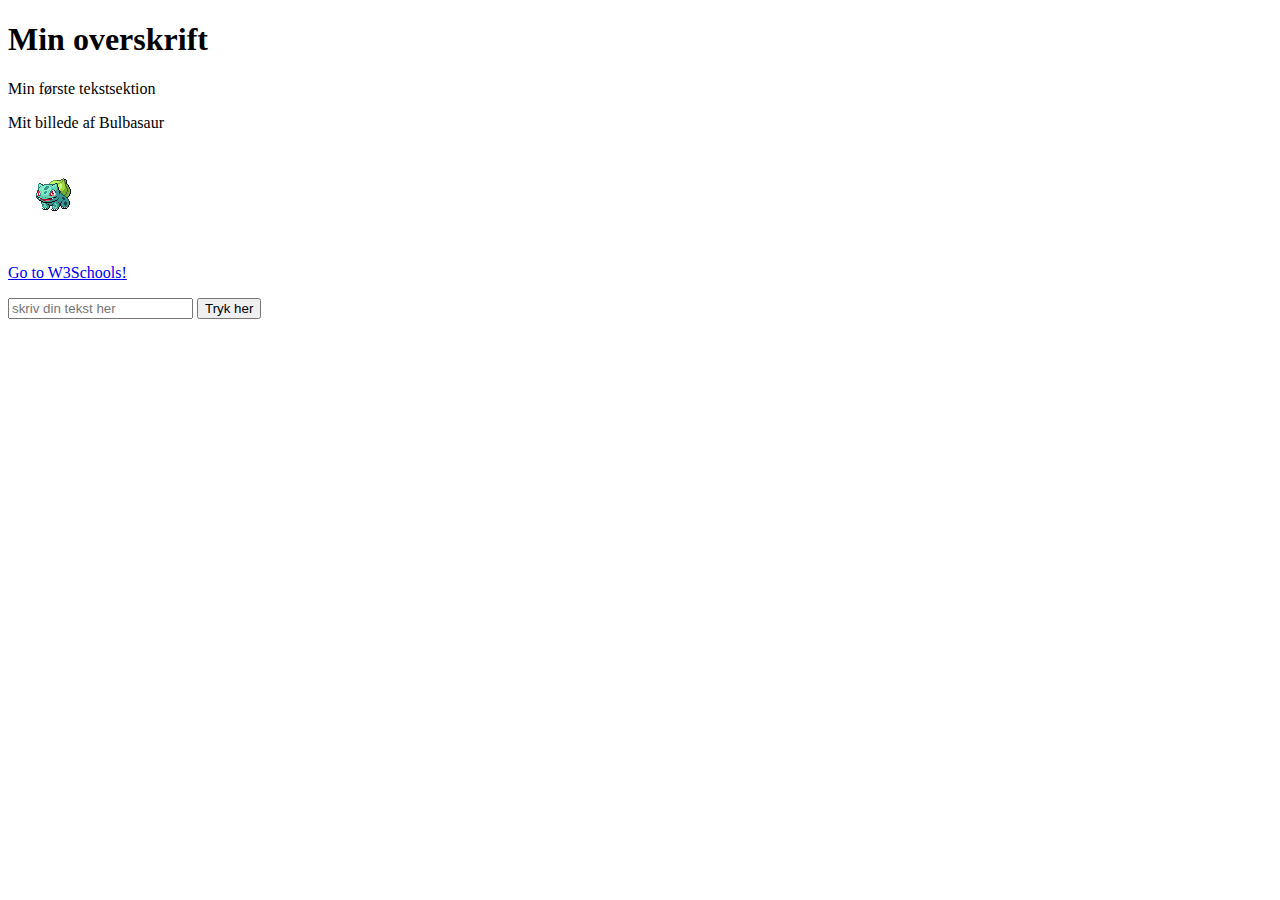
<file: src/main/resources/templates/index.html>
<!DOCTYPE html>
<html lang="en" xmlns:th="http://www.thymeleaf.org">
<head>
    <meta charset="UTF-8">
    <title>Dat23b HTML & CSS Demo</title>
</head>
<body>

<h1>Min overskrift</h1>
<div>
    <p>
        Min første tekstsektion
    </p>
    <p>
        Mit billede af Bulbasaur
    </p>
    <p>
        <img src="../static/images/1.png" th:src="@{images/1.png}" width="96" height="96">
    </p>
    <p>
        <a href="http://www.w3schools.com">Go to W3Schools!</a>
    </p>
    <div>
        <input type="text" placeholder="skriv din tekst her">
        <button>Tryk her</button>
    </div>

</div>
</body>
</html>
</file>
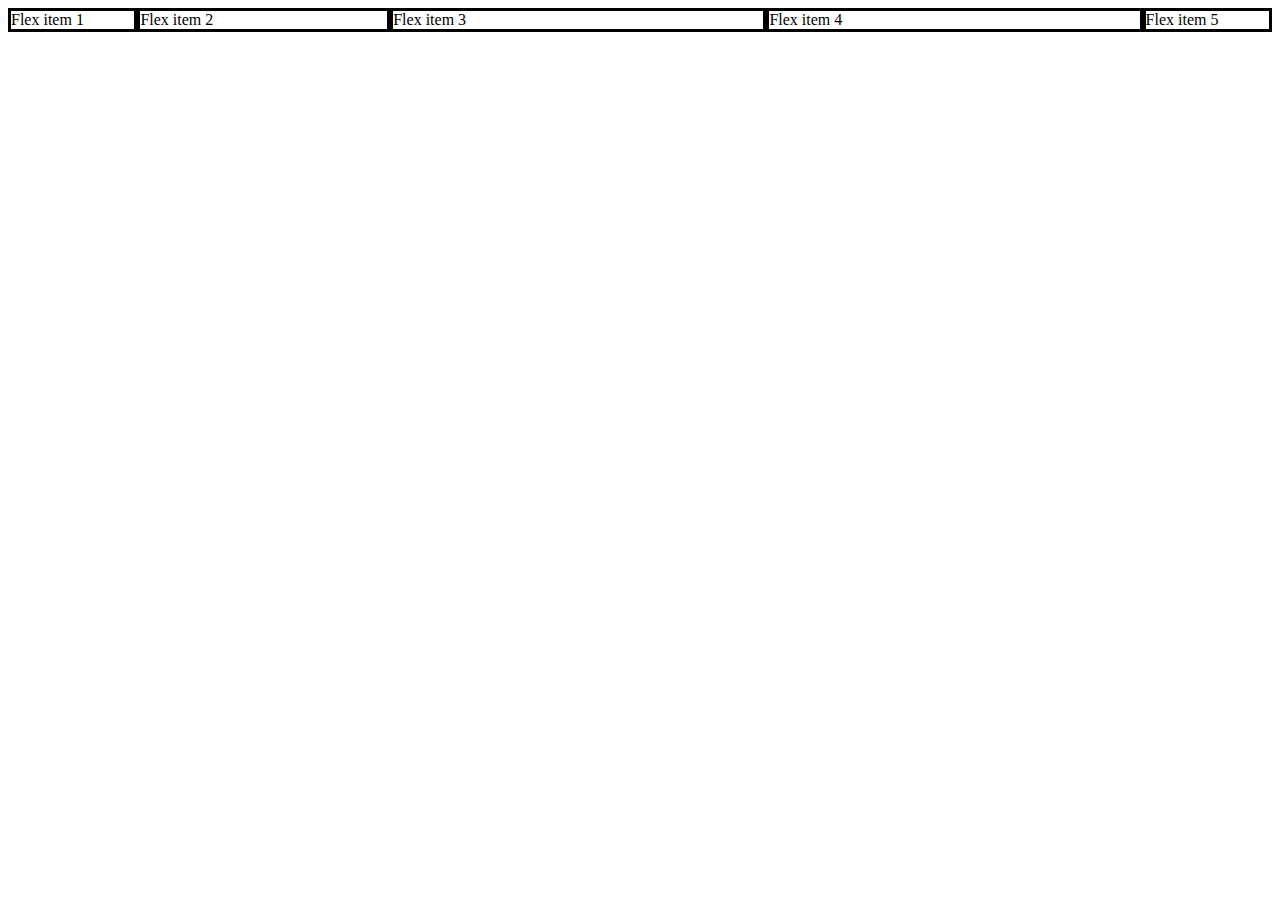
<file: src/main/resources/templates/flexmenu.html>
<!DOCTYPE html>
<html lang="en" xmlns:th="http://www.thymeleaf.org">
<head>
    <meta charset="UTF-8">
    <title>Flex Menu</title>

    <link rel="stylesheet" href="../static/css/flexmenu.css" th:href="@{css/flexmenu.css}">
</head>
<body>
<div class="flex-container">
  <div class="box size-1">Flex item 1</div>
  <div class="box size-2">Flex item 2</div>
  <div class="box size-3">Flex item 3</div>
  <div class="box size-3">Flex item 4</div>
  <div class="box size-1">Flex item 5</div>
</div>
</body>
</html>
</file>
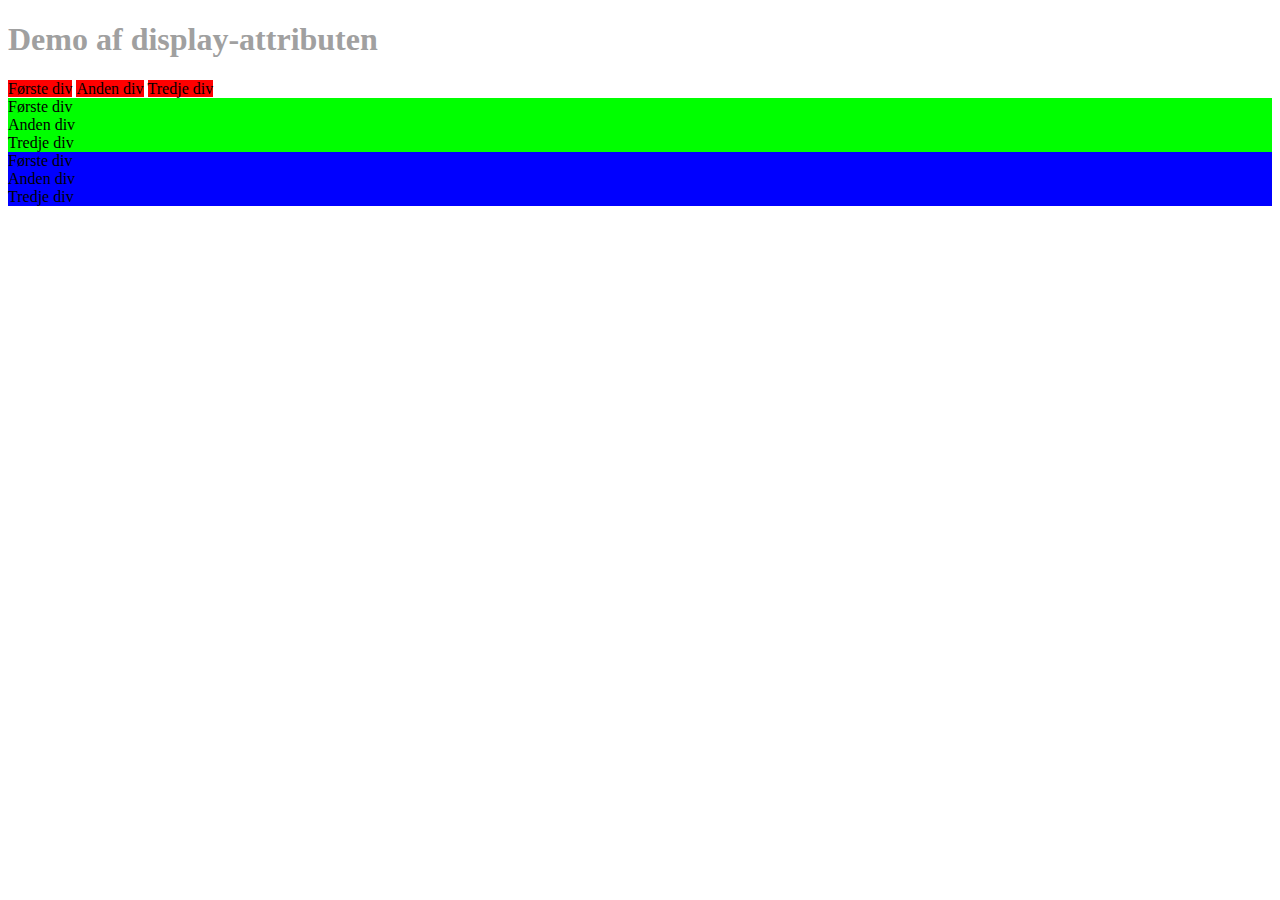
<file: src/main/resources/templates/threeboxes.html>
<!DOCTYPE html>
<html lang="en" xmlns:th="http://www.thymeleaf.org">
<head>
    <meta charset="UTF-8">
    <title>Three Boxes</title>
    <link rel="stylesheet" href="../static/css/threeboxes.css" th:href="@{css/threeboxes.css}">
</head>
<body>
    <h1 id="overskrift">Demo af display-attributen</h1>

    <div class="inline">Første div</div>
    <div class="inline">Anden div</div>
    <div class="inline">Tredje div</div>

    <div class="block">Første div</div>
    <div class="block">Anden div</div>
    <div class="block">Tredje div</div>

    <div class="nostyle">Første div</div>
    <div class="nostyle">Anden div</div>
    <div class="nostyle">Tredje div</div>

</body>
</html>
</file>
